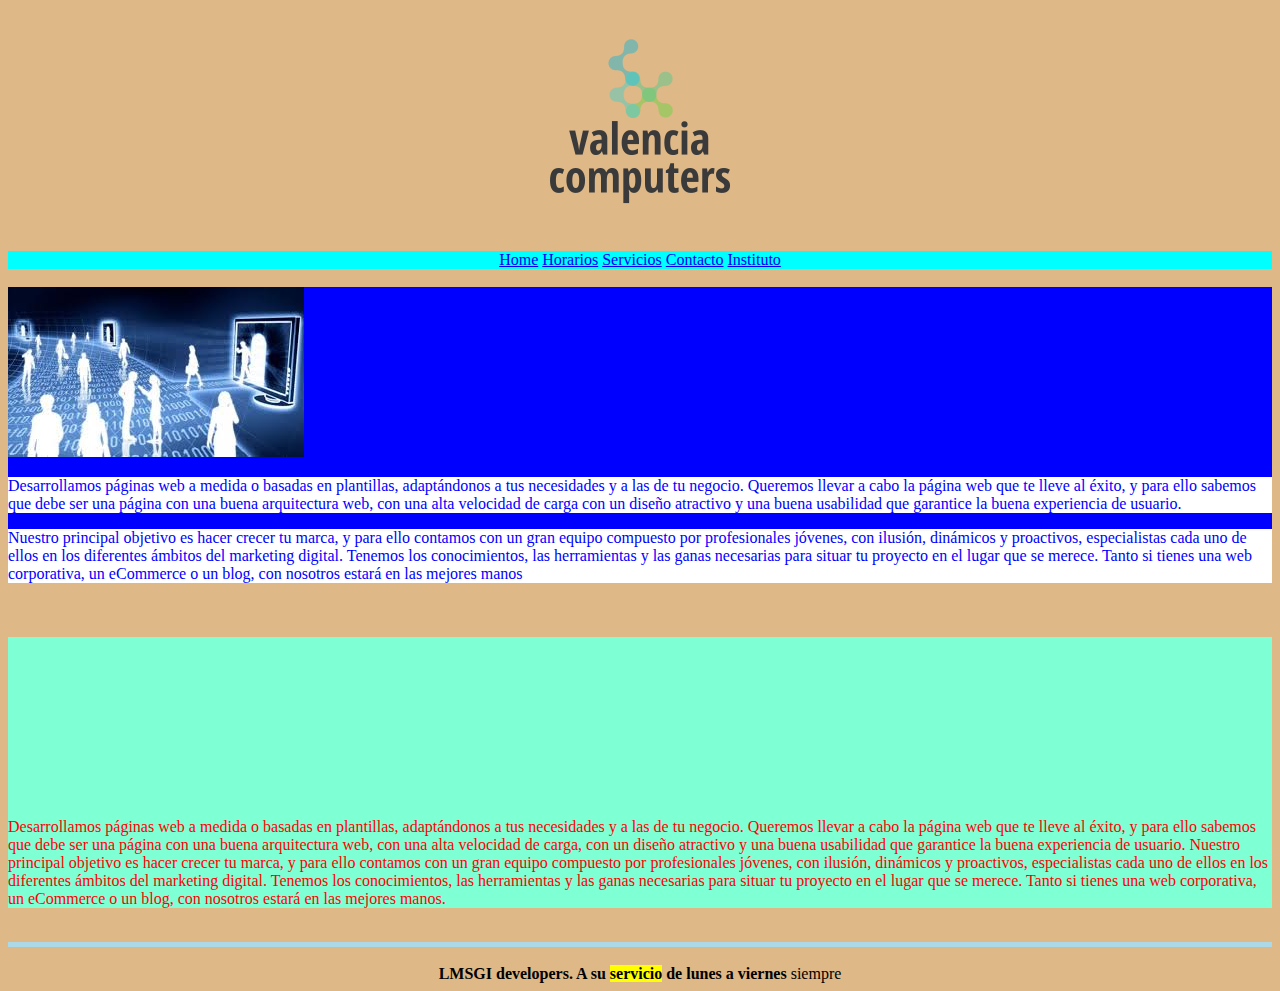
<file: index.html>
<!DOCTYPE html>
<html lang="en">
<head>
    <meta charset="UTF-8">
    <meta name="viewport" content="width=device-width, initial-scale=1.0">
    <title>Examen</title>
    <link rel="stylesheet" href="style.css">
</head>
<body>
    <h1 class="marca"><img src="marca.png" alt=""></h1>
    <div class="home">
    <nav><a href="index.html">Home</a>
    <a href="index.html">Horarios</a>
    <a href="servicios.html">Servicios</a>
    <a href="index.html">Contacto</a>
    <a href="https://portal.edu.gva.es/ieselgrao/?page_id=690&lang=es">Instituto</a>
    </nav>
    </div>
    <br>
    <div class="imagen1">
    <img src="empresa1.jpg" alt=""><p class="texto1">Desarrollamos páginas web a medida o basadas en plantillas, adaptándonos a tus necesidades y a las de tu negocio. Queremos llevar a cabo la página web que te lleve al éxito, y para ello sabemos que debe ser una página con una buena arquitectura web, con una alta velocidad de carga con un diseño atractivo y una buena usabilidad que garantice la buena experiencia de usuario.
    </p>
    <p class="texto1">Nuestro principal objetivo es hacer crecer tu marca, y para ello contamos con un gran equipo compuesto por profesionales jóvenes, con ilusión, dinámicos y proactivos, especialistas cada uno de ellos en los diferentes ámbitos del marketing digital. Tenemos los conocimientos, las herramientas y las ganas necesarias para situar tu proyecto en el lugar que se merece. Tanto si tienes una web corporativa, un eCommerce o un blog, con nosotros estará en las mejores manos</p>
    </div>
    <br>
    <div class="imagen2">
        <h2><img class="empresa2" src="empresa2.jpg" alt=""></h2><p class="texto2">Desarrollamos páginas web a medida o basadas en plantillas, adaptándonos a tus necesidades y a las de tu negocio. Queremos llevar a cabo la página web que te lleve al éxito, y para ello sabemos que debe ser una página con una buena arquitectura web, con una alta velocidad de carga, con un diseño atractivo y una buena usabilidad que garantice la buena experiencia de usuario. Nuestro principal objetivo es hacer crecer tu marca, y para ello contamos con un gran equipo compuesto por profesionales jóvenes, con ilusión, dinámicos y proactivos, especialistas cada uno de ellos en los diferentes ámbitos del marketing digital. Tenemos los conocimientos, las herramientas y las ganas necesarias para situar tu proyecto en el lugar que se merece. Tanto si tienes una web corporativa, un eCommerce o un blog, con nosotros estará en las mejores manos.</p>
    </div>
    <br>
    <div class="cuarto"></div>
    <br>
    <footer><b>LMSGI developers. A su <mark>servicio</mark> de lunes a viernes</b> siempre</footer>
</body>
</html>
</file>
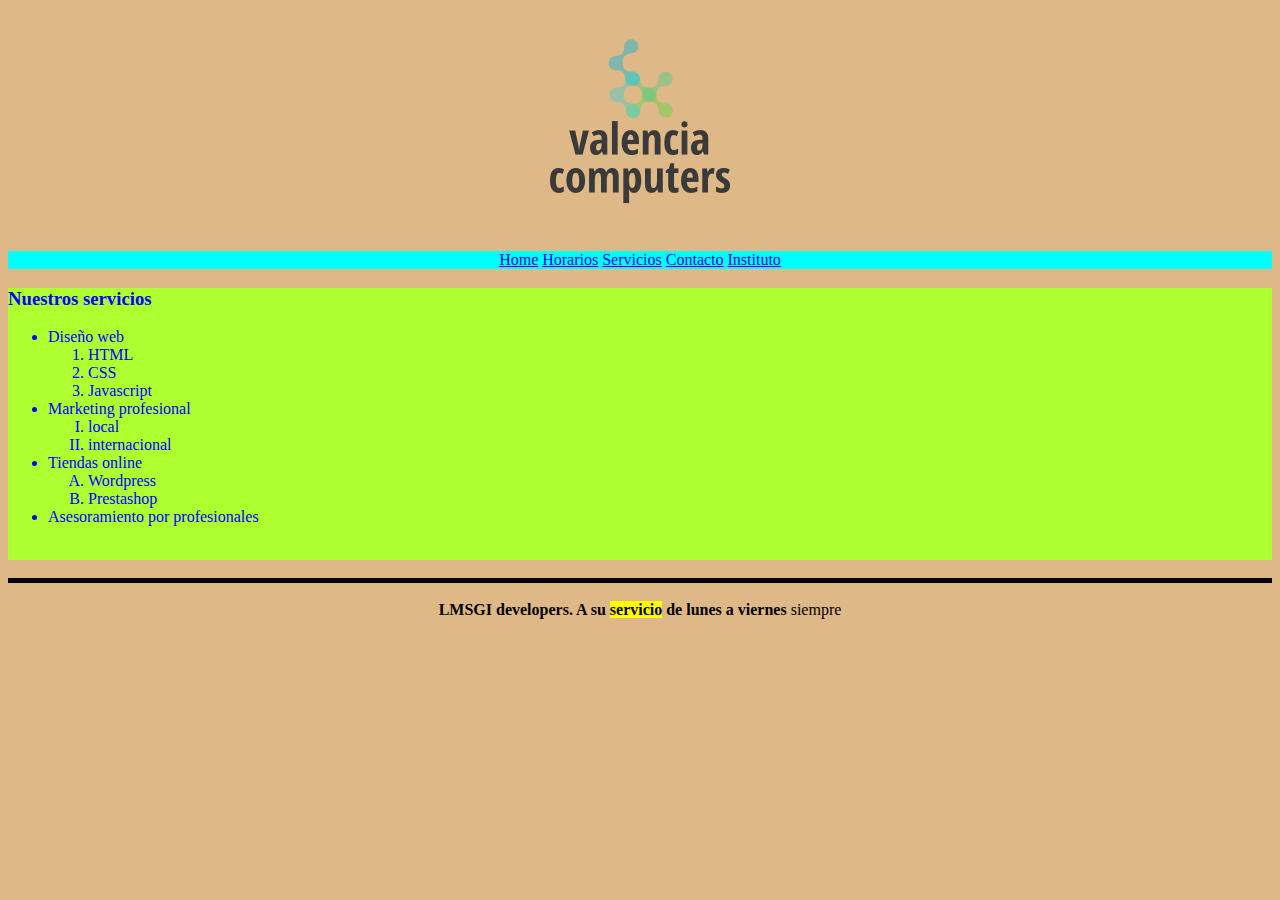
<file: servicios.html>
<!DOCTYPE html>
<html lang="en">
<head>
    <meta charset="UTF-8">
    <meta name="viewport" content="width=device-width, initial-scale=1.0">
    <title>Servicios</title>
    <link rel="stylesheet" href="style.css">
</head>
<body>
    <h1 class="marca"><img src="marca.png" alt=""></h1>
    <div class="home">
    <nav><a href="index.html">Home</a>
    <a href="index.html">Horarios</a>
    <a href="servicios.html">Servicios</a>
    <a href="index.html">Contacto</a>
    <a href="https://portal.edu.gva.es/ieselgrao/?page_id=690&lang=es">Instituto</a>
    </nav>
    </div>
    
    <div class="servicios">
        <h3>Nuestros servicios</h3>
        <ul >
            <li>Diseño web
                <ol type="1">
                    <li>HTML</li>
                    <li>CSS</li>
                    <li>Javascript</li>
                </ol>
            </li>
            <li>Marketing profesional
                <ol type="I">
                    <li>local</li>
                    <li>internacional</li>
                </ol>
            </li>
            <li>Tiendas online
                <ol type="A">
                    <li>Wordpress</li>
                    <li>Prestashop</li>
                </ol>
            </li>
            <li>Asesoramiento por profesionales</li>
        </ul>
        <br>
    </div>
    <br>
        <div class="tercero"></div>
        <br>
        <footer><b>LMSGI developers. A su <mark>servicio</mark> de lunes a viernes</b> siempre</footer>
</body>
</html>
</file>
<file: style.css>
body {
    background-color: burlywood;
}
h1.marca {
   text-align: center;
}
nav {
    text-align: center;
}
div.home {
    background-color: aqua;
}
div.imagen1 {
    background-color: blue;
    position: relative;
}
p.texto1 {
    background-color: white;
    position: relative;
    top: auto;
    color: blue;
}
div.servicios {
    background-color: greenyellow;
    color: blue;
}
div.tercero {
    background-color: black;
    width: 100%;
    height: 5px;
}
footer {
    text-align: center;
}
img.empresa2 {
    position: relative;
    left: 1600px;
    text-align: left;
    width: 300px;
    height: auto;
}
div.imagen2 {
    background-color: aquamarine;
}
p.texto2 {
    background-color: auto;
    color: red;
}
div.cuarto {
    background-color: lightblue;
    width: 100%;
    height: 5px;
}
</file>
